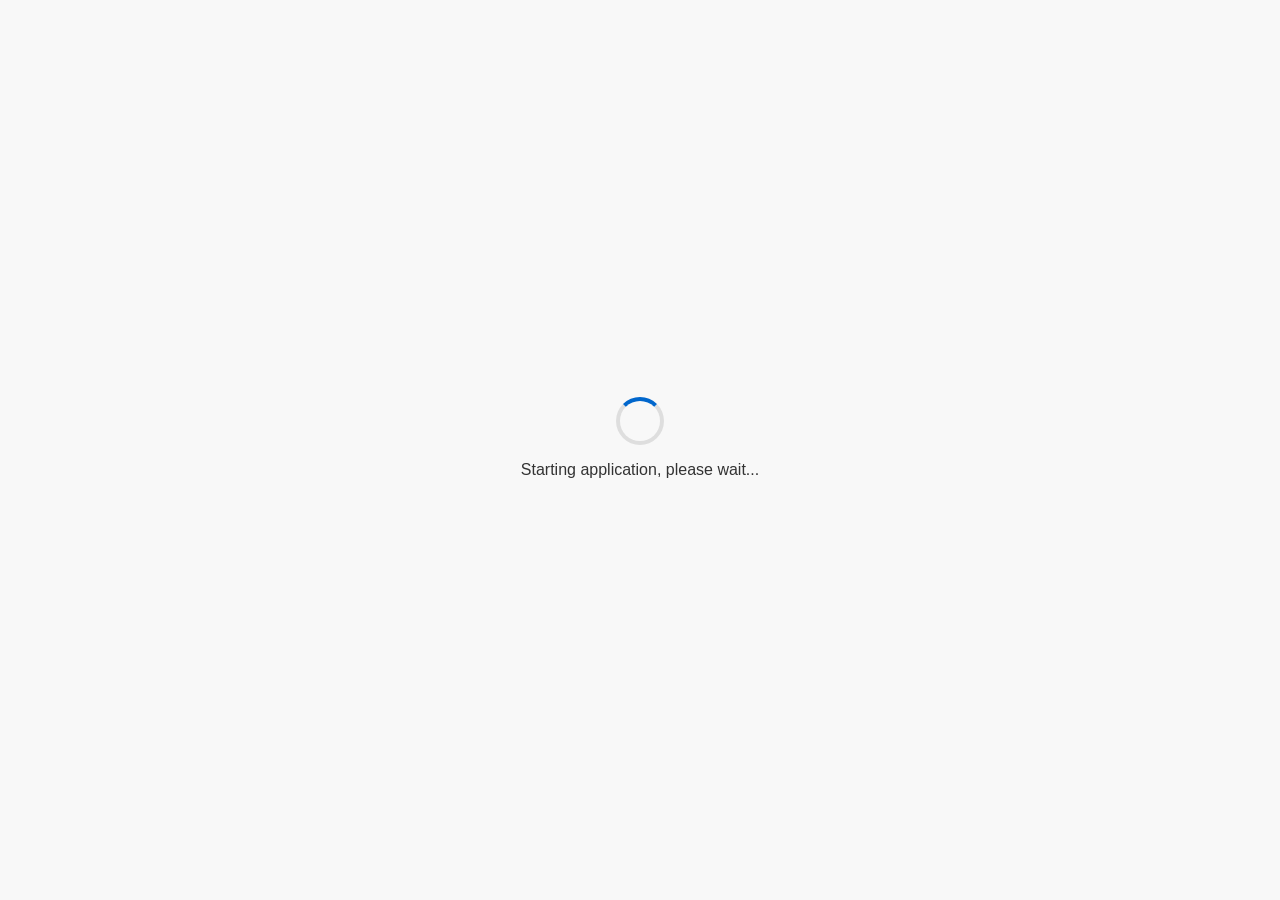
<file: webui/index.html>
<!DOCTYPE html>
<html>
<head>
    <style>
        html, body {
            margin: 0;
            padding: 0;
            height: 100%;
            overflow: hidden;
            font-family: -apple-system, BlinkMacSystemFont, 'Segoe UI', Roboto, Oxygen, Ubuntu, Cantarell, sans-serif;
        }
        #container {
            display: flex;
            flex-direction: column;
            height: 100vh;
        }
        #gradio-frame {
            flex: 1;
            border: none;
            display: none;
        }
        #loading-container {
            flex: 1;
            display: flex;
            flex-direction: column;
            align-items: center;
            justify-content: center;
            background: var(--webview-bg, #f8f8f8);
            color: var(--webview-text, #333);
        }
        #error-container {
            flex: 1;
            display: none;
            flex-direction: column;
            align-items: center;
            justify-content: center;
            background: var(--webview-bg, #f8f8f8);
            color: var(--webview-text, #333);
        }
        .spinner {
            width: 40px;
            height: 40px;
            border: 4px solid rgba(0, 0, 0, 0.1);
            border-radius: 50%;
            border-top-color: var(--webview-accent, #0066cc);
            animation: spin 1s ease-in-out infinite;
            margin-bottom: 16px;
        }
        @keyframes spin {
            to { transform: rotate(360deg); }
        }
        #loading-text {
            font-size: 16px;
            margin-bottom: 24px;
        }
        #retry-button {
            margin-top: 16px;
            padding: 8px 16px;
            background: var(--webview-accent, #0066cc);
            color: white;
            border: none;
            border-radius: 4px;
            cursor: pointer;
        }
    </style>
</head>
<body>
    <div id="container">
        <div id="loading-container">
            <div class="spinner"></div>
            <div id="loading-text">Starting application, please wait...</div>
        </div>
        <div id="error-container">
            <h3>Unable to Load Application</h3>
            <p id="error-message">Gradio service failed to start, please check console output</p>
            <button id="retry-button">Retry</button>
        </div>
        <iframe id="gradio-frame" src="about:blank"
                sandbox="allow-same-origin allow-scripts allow-forms allow-popups"></iframe>
    </div>
    <script>
        let gradioReady = false;
        let checkInterval;
        const maxRetries = 30;
        let retryCount = 0;

        // Parse query parameters
        const urlParams = new URLSearchParams(window.location.search);
        const ip = urlParams.get('ip') || '127.0.0.1';
        const port = urlParams.get('port') || '7860';

        function detectSystemTheme() {
            const isDark = window.matchMedia('(prefers-color-scheme: dark)').matches;
            const root = document.documentElement;
            root.style.setProperty('--webview-bg', isDark ? '#1e1e1e' : '#f8f8f8');
            root.style.setProperty('--webview-text', isDark ? '#e0e0e0' : '#333');
            root.style.setProperty('--webview-accent', isDark ? '#3a96dd' : '#0066cc');
            root.style.setProperty('--webview-controls-bg', isDark ? '#2d2d2d' : '#f0f0f0');
            root.style.setProperty('--webview-border-color', isDark ? '#444' : '#ddd');
            root.style.setProperty('--webview-text-color', isDark ? '#e0e0e0' : '#333');
            root.style.setProperty('--webview-accent-color', isDark ? '#3a96dd' : '#0066cc');
        }

        function showError(message) {
            document.getElementById('loading-container').style.display = 'none';
            document.getElementById('gradio-frame').style.display = 'none';
            document.getElementById('error-container').style.display = 'flex';
            document.getElementById('error-message').textContent = message || 'Gradio service failed to start, please check console output';
        }

        function retryLoading() {
            retryCount = 0;
            document.getElementById('error-container').style.display = 'none';
            document.getElementById('loading-container').style.display = 'flex';
            startCheckingGradio();
        }

        function checkGradioAvailable() {
            fetch(`http://${ip}:${port}/`, {
                method: 'GET',
                mode: 'no-cors',
                cache: 'no-cache'
            })
            .then(() => {
                clearInterval(checkInterval);
                document.getElementById('loading-container').style.display = 'none';
                const frame = document.getElementById('gradio-frame');
                frame.style.display = 'block';
                frame.src = `http://${ip}:${port}`;
                checkGradioLoaded();
            })
            .catch(() => {
                retryCount++;
                if (retryCount >= maxRetries) {
                    clearInterval(checkInterval);
                    showError('Connection to Gradio service timed out, please ensure the application is started correctly');
                }
            });
        }

        function checkGradioLoaded() {
            const frame = document.getElementById('gradio-frame');
            try {
                if (frame.contentDocument.readyState === 'complete' && frame.contentDocument.body.children.length > 0) {
                    gradioReady = true;
                } else {
                    setTimeout(checkGradioLoaded, 100);
                }
            } catch (e) {
                setTimeout(checkGradioLoaded, 100);
            }
        }

        window.addEventListener('DOMContentLoaded', () => {
            document.getElementById('loading-container').style.display = 'flex';
            document.getElementById('error-container').style.display = 'none';
            document.getElementById('gradio-frame').style.display = 'none';

            detectSystemTheme();
            document.getElementById('retry-button').addEventListener('click', retryLoading);
            window.matchMedia('(prefers-color-scheme: dark)').addEventListener('change', detectSystemTheme);
            startCheckingGradio();
        });

        function startCheckingGradio() {
            checkInterval = setInterval(checkGradioAvailable, 1000);
        }
    </script>
</body>
</html>
</file>
